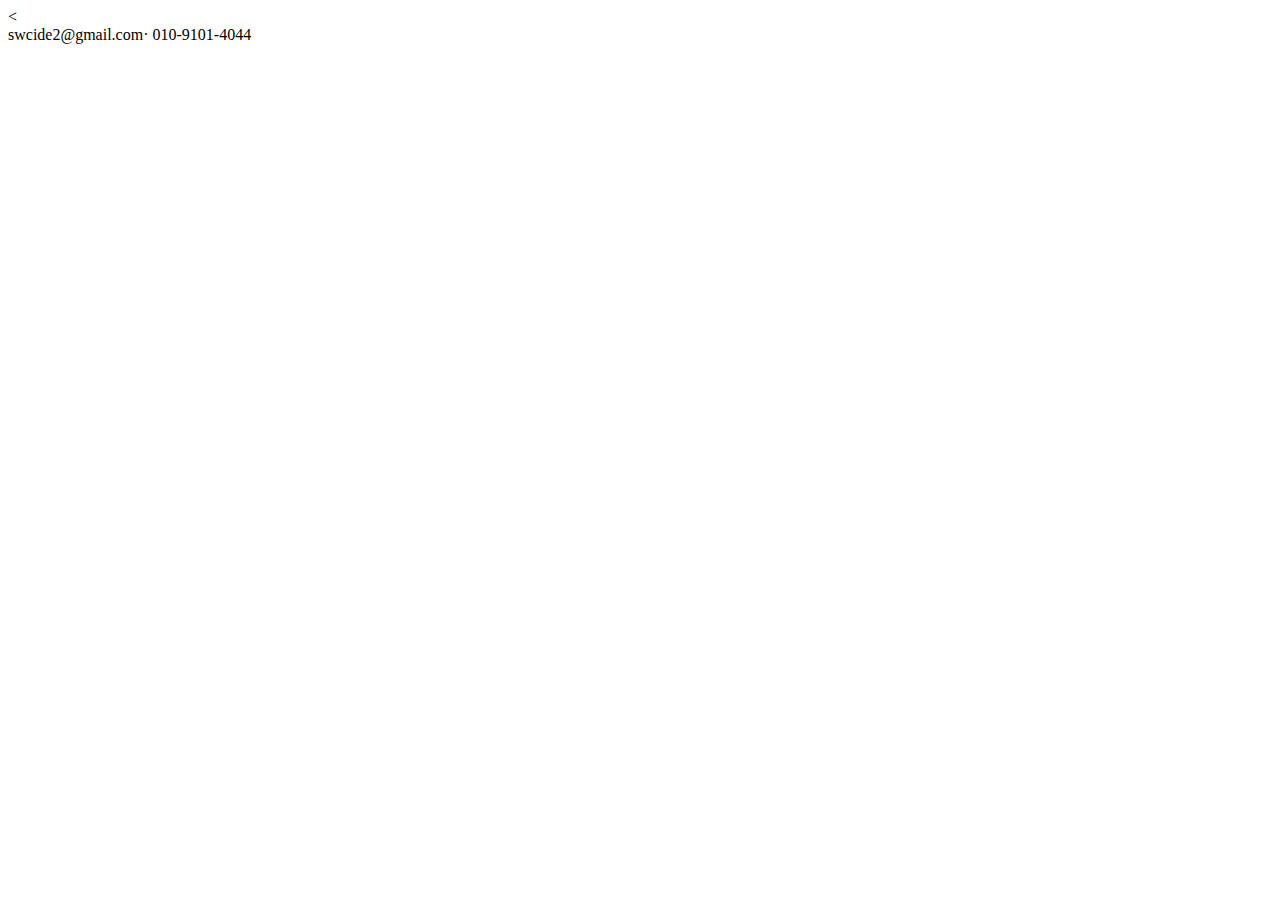
<file: src/main/resources/templates/home/fragments/footer.html>
<<!doctype html>
<html xmlns:th="http://www.thymeleaf.org">
<footer  id="footer" class="dark" th:fragment="footerFragment">
    <!-- Copyrights
    ============================================= -->
    <div id="copyrights">
      <div class="container">

        <div class="row col-mb-30">

          <div class="col-md-6 text-center text-md-left">
          </div>

          <div class="col-md-6 text-center text-md-right">
            <div class="d-flex justify-content-center justify-content-md-end">
              <a href="https://velog.io/@swcide" class="social-icon inline-block si-small si-borderless mb-0 si-pinterest">
                <i class="icon-bold1"></i>
                <i class="icon-bold1"></i>
              </a>

              <a href="https://github.com/swcide" class="social-icon si-small si-borderless si-github">
                <i class="icon-github"></i>
                <i class="icon-github"></i>
              </a>

            </div>

            <div class="clear"></div>

            <i class="icon-envelope2"></i> swcide2@gmail.com<span class="middot">·</span> <i class="icon-headphones"></i> 010-9101-4044<span class="middot"></span>
          </div>

        </div>

      </div>
    </div><!-- #copyrights end -->

</footer>

</html>
</file>
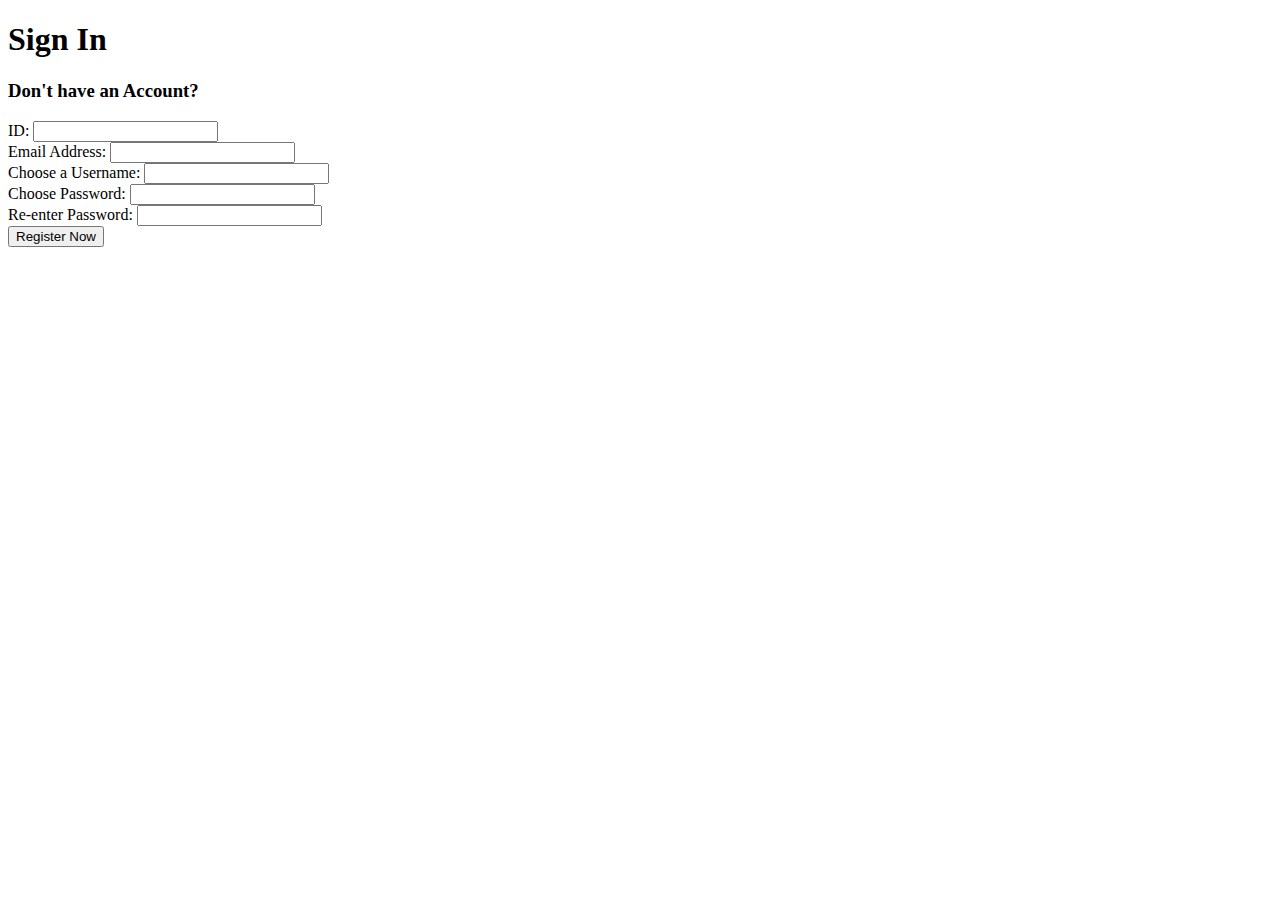
<file: src/main/resources/templates/home/user/signup.html>
<!DOCTYPE html>
<html lang="ko"
        xmlns:th="http://www.thymeleaf.org"
        xmlns:layout="http://www.ultraq.net.nz/thymeleaf/layout"
        layout:decorate="~{home/layout/layout}"
>
<head>
  <!--    thymeleaf layout dialect가 contents페이지의 head태그를 layout의 head태그에 자동으로 추가해준다. -->
  <!--    필요힌 css, script 추가영역 -->

</head>
<body>
<div layout:fragment="content">
<!--  페이지타이틀 -->
  <section id="page-title">
    <div class="container clearfix">
      <h1>Sign In</h1>
    </div>
  </section>
<!--  페이지 타이틀 끝-->

  <section id="content">
    <div class="content-wrap">
      <div class="container clearfix">
        <div class=" justify-content-center row">
          <div class=" col-md-8">
            <h3>Don't have an Account?</h3>
            <form id="register-form" name="register-form" class="row" action="/user/signup" method="POST">

              <div class="col-12 form-group">
                <label for="register-form-name">ID:</label>
                <input type="text" id="register-form-name" name="userid" value="" class="form-control">
              </div>
              <div class="col-12 form-group">
                <label for="register-form-username">Email Address:</label>
                <input type="text" id="register-form-username" name="username" value="" class="form-control">
              </div>
              <div class="col-12 form-group">
                <label for="register-form-username">Choose a Username:</label>
                <input type="text" id="register-form-email" name="email" value="" class="form-control">
              </div>



              <div class="w-100"></div>

              <div class="col-6 form-group">
                <label for="register-form-password">Choose Password:</label>
                <input type="password" id="register-form-password" name="password" value="" class="form-control">
              </div>

              <div class="col-6 form-group">
                <label for="register-form-repassword">Re-enter Password:</label>
                <input type="password" id="register-form-repassword" name="password2" value="" class="form-control">
              </div>

              <div class="w-100"></div>

              <div class="col-12 form-group">
                <button class="btn btn-dark m-0" id="register-form-submit" name="register-form-submit" value="register">Register Now</button>
              </div>

            </form>
          </div>
        </div>
      </div>
    </div>
  </section>

</body>
</html>
</file>
